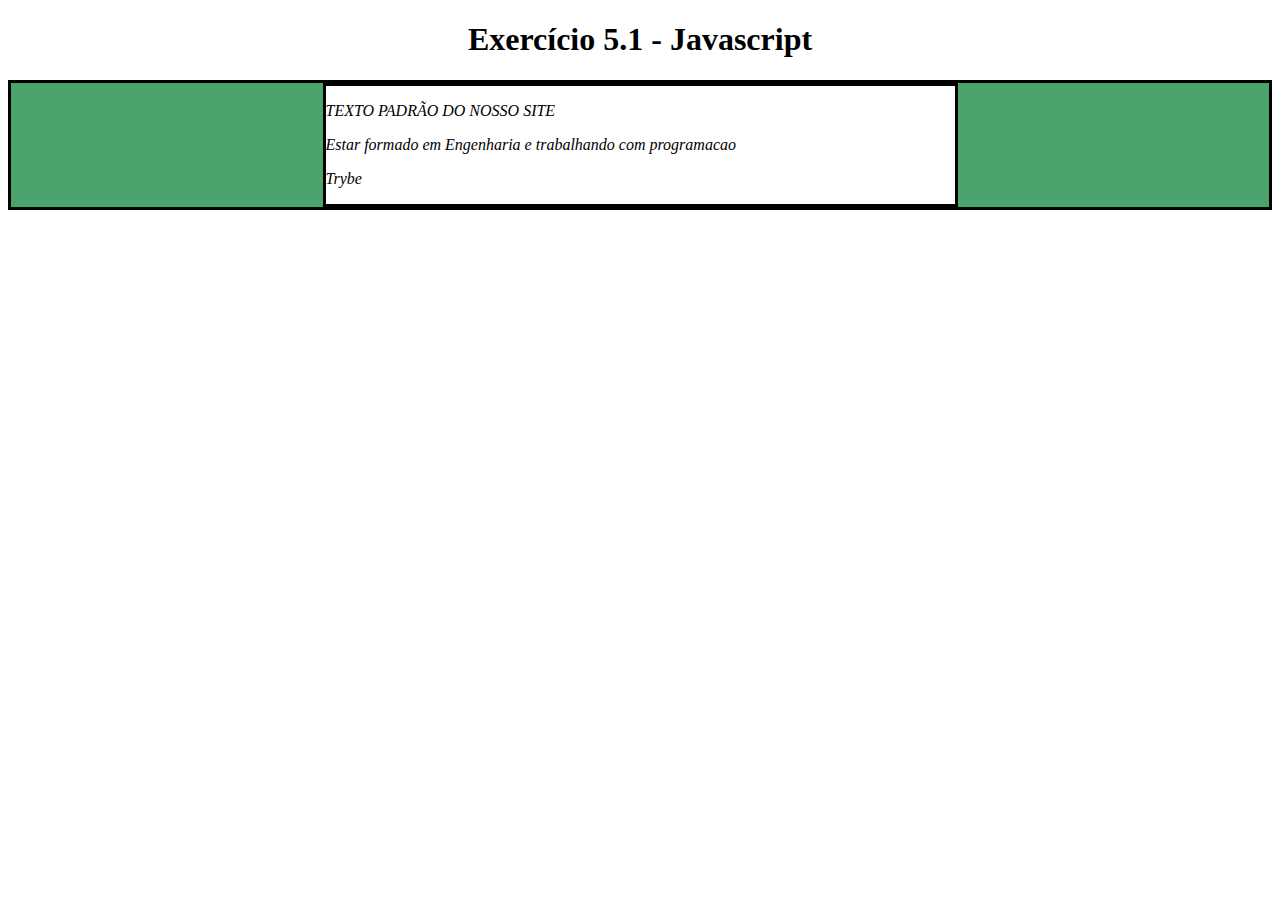
<file: fundamentos/bloco-5-javascript-dom-eventos-web-storage/dia-1-dom-eventos-e-web-storage/index.html>
<!DOCTYPE html>
<html>
  <head>
    <meta charset="UTF-8" />
    <meta name="viewport" content="width=device-width" />
    <title>Exercício 5.1</title>

    <style>
      div {
        border-color: black;
        border-style: solid;
      }
      .title {
        text-align: center;
      }

      .main-content {
        background-color: yellow;
      }

      .main-content .center-content {
        background-color: red;
        width: 50%;
        margin: 0 auto;
      }

      .main-content .center-content p {
        font-style: italic;
      }
    </style>
  </head>
  <body>
    <h1 class="title">Exercício 5.1 - JavaEscripito </h1>
    <div class="main-content">
      <div class="center-content">
        <p>Texto padrão do nosso site</p>
        <p>-----</p>
        <p>Trybe</p>
      </div>
    </div>
    <script src="script.js"></script>
  </body>
</html>
</file>
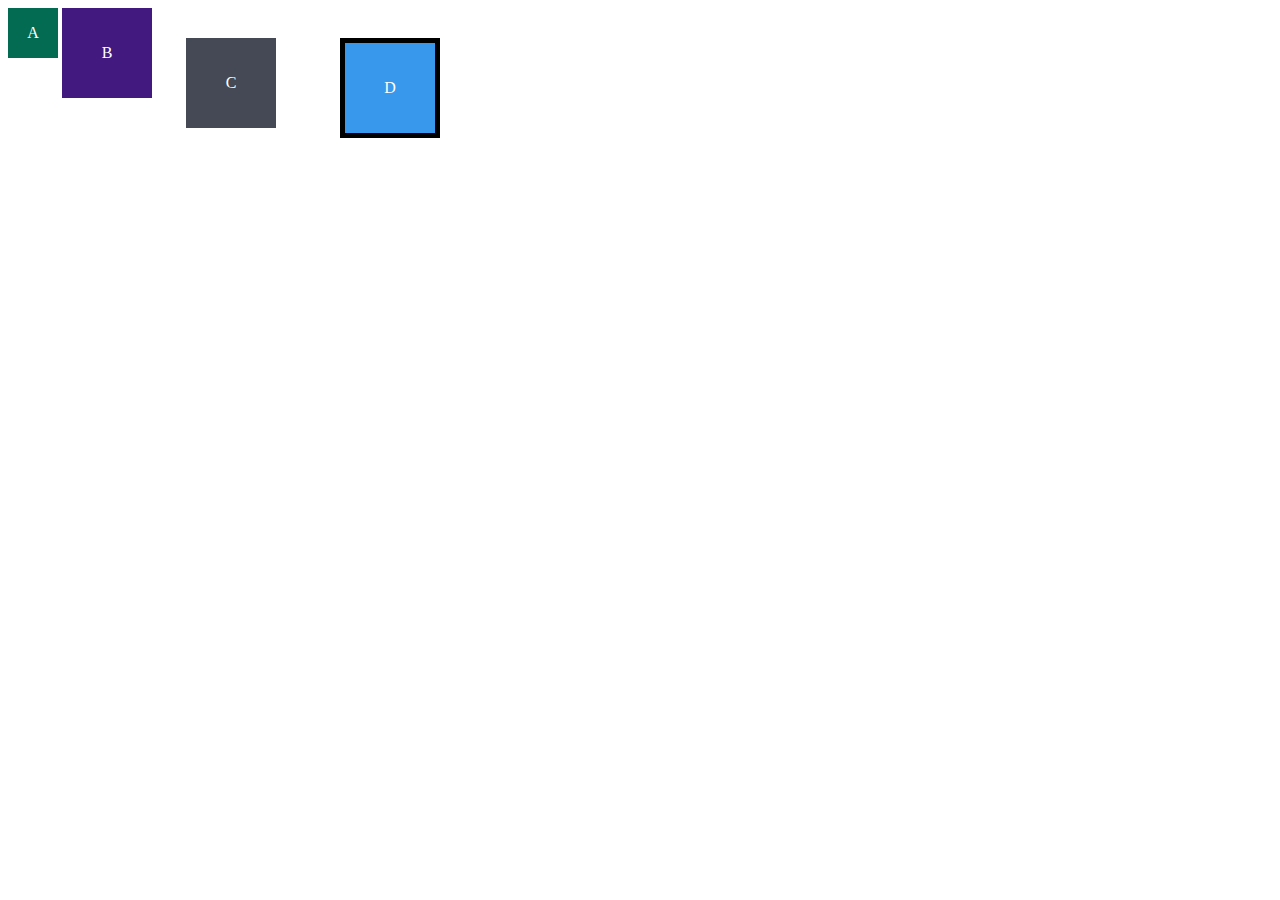
<file: fundamentos/bloco-3-introducao-html-e-css/dia-3-html-css-seletores-e-posicionamento/parte1-modelo-de-caixa/index.html>
<!DOCTYPE html>
<html lang="en">
<head>
  <meta charset="UTF-8">
  <meta name="viewport" content="width=device-width, initial-scale=1.0">
  <title>Exercício de Fixação: box model</title>
  <link rel="stylesheet" href="style.css">
</head>
<body>
  <div class="caixa width-and-height" style="background: #036b52">A</div>
  <div class="caixa width-and-height padding" style="background: #41197f;">B</div>
  <div class="caixa width-and-height padding margin" style="background: #444955">C</div>
  <div class="caixa width-and-height padding margin border" style="background: #3898EC">D</div>
</body>
</html>
</file>
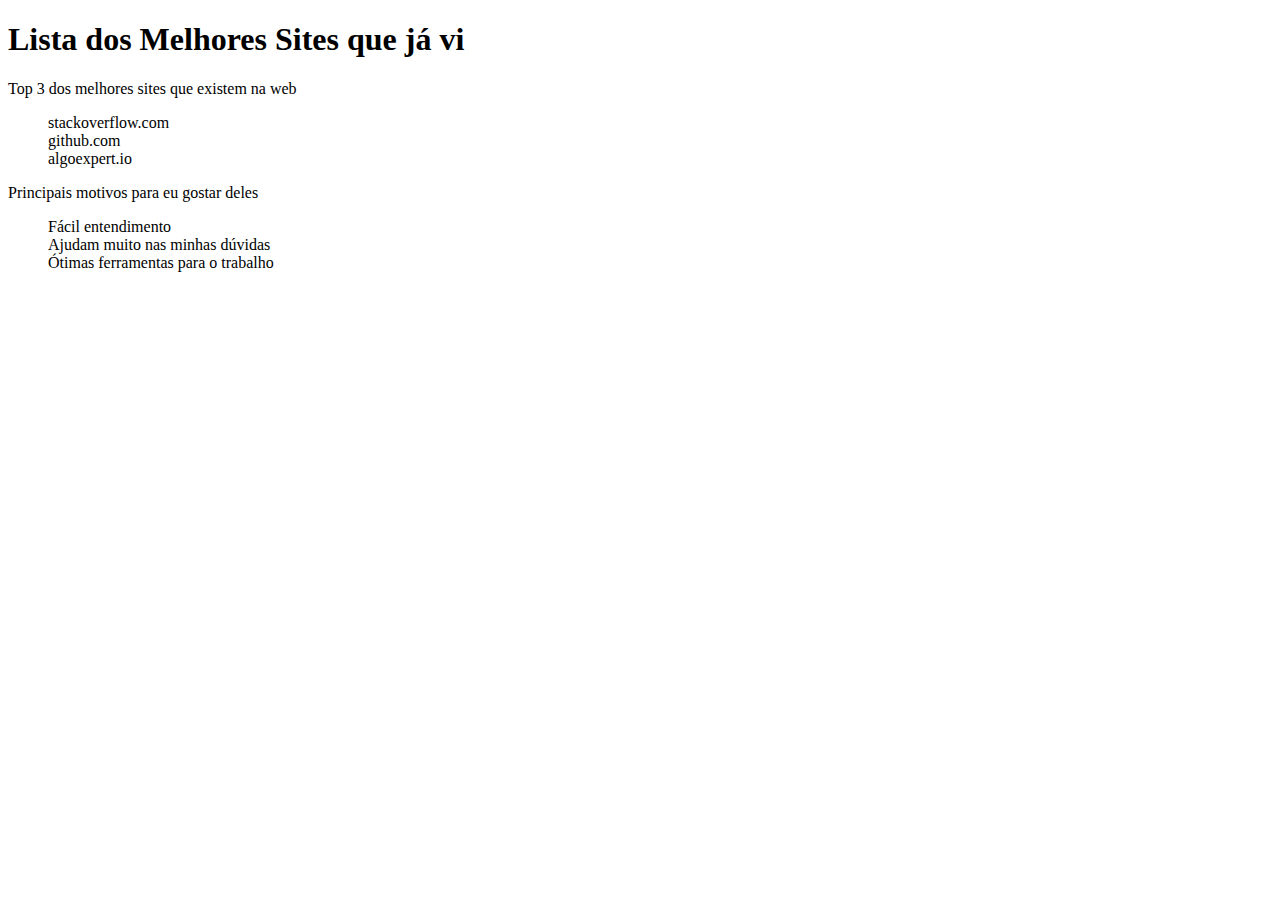
<file: fundamentos/bloco-3-introducao-html-e-css/dia-3-html-css-seletores-e-posicionamento/parte3-agrupamento-de-seletores/index.html>
<!DOCTYPE html>
<html lang="pt-br">
  <head>
    <meta charset="UTF-8">
    <title>Agrupando Seletores</title>
    <link rel="stylesheet" href="style.css">
  </head>
  <body>
    <h1>Lista dos Melhores Sites que já vi</h1>
    <p>Top 3 dos melhores sites que existem na web</p>
    <div>
     <ol>
         <li>stackoverflow.com</li>
         <li>github.com</li>
         <li>algoexpert.io</li>
     </ol>
    </div>
    <!-- EXERCÍCIOS
 Adicione uma lista ordenada dos 3 melhores sites que você conhece.
 Crie um arquivo no mesmo diretório e nomeie-o de 'style.css'.
 Nesse arquivo .css, adicione os estilos para que:
1 O texto das tags 'h1' e 'p' estejam centralizados.
2 A cor de fundo da sua lista mude quando o cursor estiver sobre o item.
3 A fonte do item mude quando ele for clicado.

    -->
    <p>Principais motivos para eu gostar deles</p>
    <ul>
        <li>Fácil entendimento</li>
        <li>Ajudam muito nas minhas dúvidas</li>
        <li>Ótimas ferramentas para o trabalho</li>
    </ul>
    <!-- EXERCÍCIOS
 Adicione uma lista não ordenada com, pelo menos, 3 características que você gosta.
 No 'style.css', adicione a propriedade 'list-style: none' para ambas as listas.

    -->
  </body>
</html>
</file>
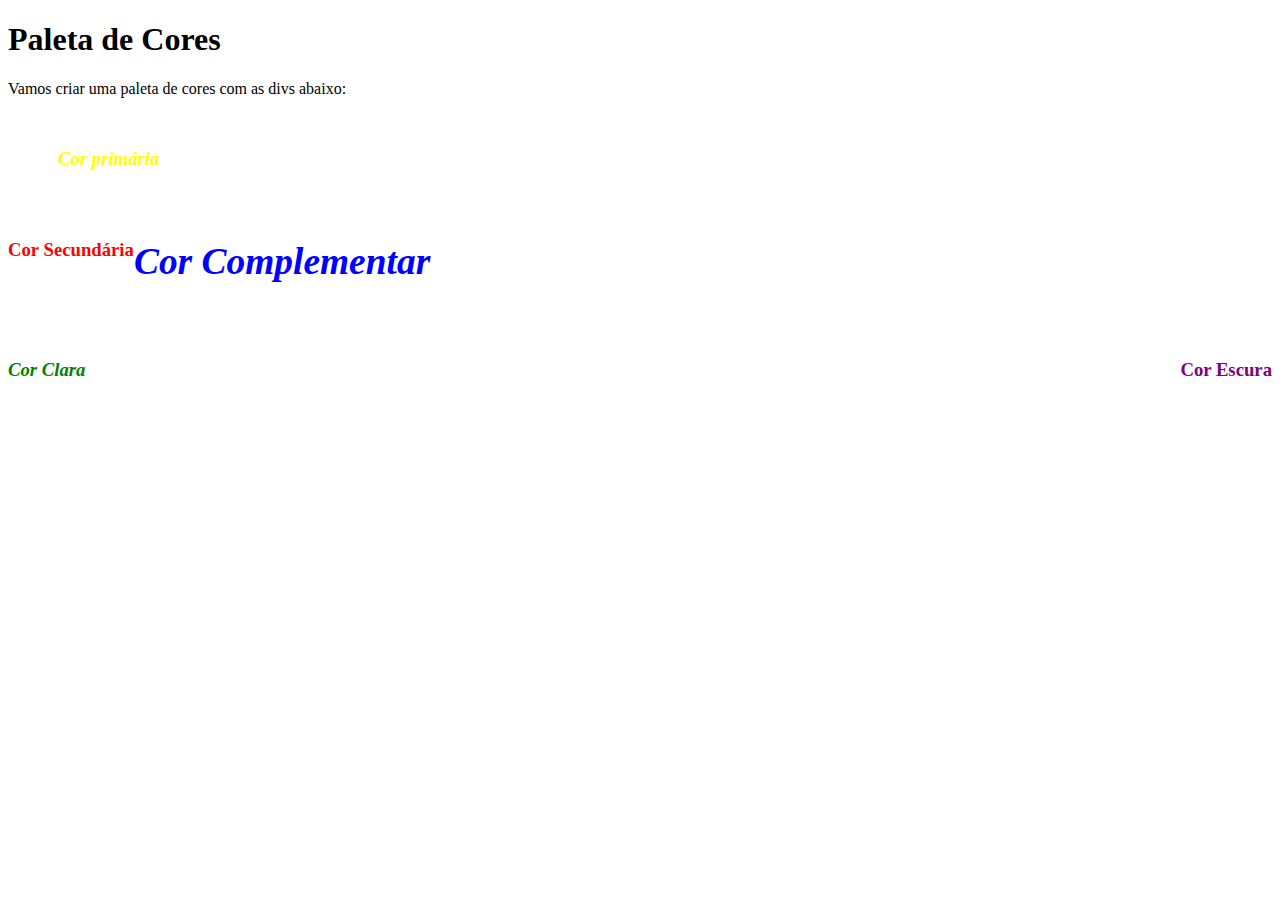
<file: fundamentos/bloco-3-introducao-html-e-css/dia-3-html-css-seletores-e-posicionamento/parte3.2-agrupamento-de-seletores/index.html>
<!DOCTYPE html>
<html lang="pt-br">
  <head>
  <meta charset="UTF-8">
  <title>Pseudoclasses</title>
  <link rel="stylesheet" href="style.css">
  </head>
  <body>
    <h1>Paleta de Cores</h1>
    <p>Vamos criar uma paleta de cores com as divs abaixo:</p>
    <div class="divyellow">
      <h3 class="italico">Cor primária</h3>
    </div>
    <div class="divred">
      <h3>Cor Secundária</h3>
    </div>
    <div class="divblue bigger">
      <h3 class="italico">Cor Complementar</h3>
    </div>
    <div class="divpurple">
      <h3>Cor Escura</h3>
    </div>
    <div class="divgreen">
      <h3 class="italico">Cor Clara</h3>
    </div>
    <!-- EXERCÍCIOS
 Estilize as divs para que, ao passar o cursor por cima das mesmas, elas
      ganhem uma borda.
 Faça cada div ter uma cor própria.
 Estilize cada uma das tags <h3>.
 Faça a terceira div ser maior que as demais.
 Deixe as tags ímpares <h3> com o texto em itálico.

    -->
  </body>
</html>
</file>
<file: fundamentos/bloco-3-introducao-html-e-css/dia-3-html-css-seletores-e-posicionamento/parte1-modelo-de-caixa/style.css>
.caixa {
    color: white;
    display: inline-block;
    line-height: 50px;
    text-align: center;
    vertical-align: top;
  }

  .width-and-height {
    height: 50px;
    width: 50px;
  }

  .padding {
  padding: 20px;
  }

  .margin {
  margin: 30px;
  }

  .border {
  border: 5px solid black;
  }
</file>
<file: fundamentos/bloco-3-introducao-html-e-css/dia-3-html-css-seletores-e-posicionamento/parte3-agrupamento-de-seletores/style.css>
h1 p {
    text-align: center;
}

li:hover {
    background-color: blue;
}

li:active {
    font-family: 'Franklin Gothic Medium', 'Arial Narrow', Arial, sans-serif;
}

li {
    list-style: none;
}
</file>
<file: fundamentos/bloco-3-introducao-html-e-css/dia-3-html-css-seletores-e-posicionamento/parte3.2-agrupamento-de-seletores/style.css>
h3:hover {
    border: 30px;
    
}

.italico {
    font-style: italic;
}

.divblue h3 {
    color: blue;
    padding: 20px;
}

.divred h3 {
    color: red;
    float: left;
}

.divpurple h3 {
    color: purple;
    float: right;
}

.divgreen h3 {
    color: green;
    position: absolute;
}

.divyellow h3 {
    color: yellow;
    margin: 50px;
}

.bigger {
    font-size: 2em;
}
</file>
